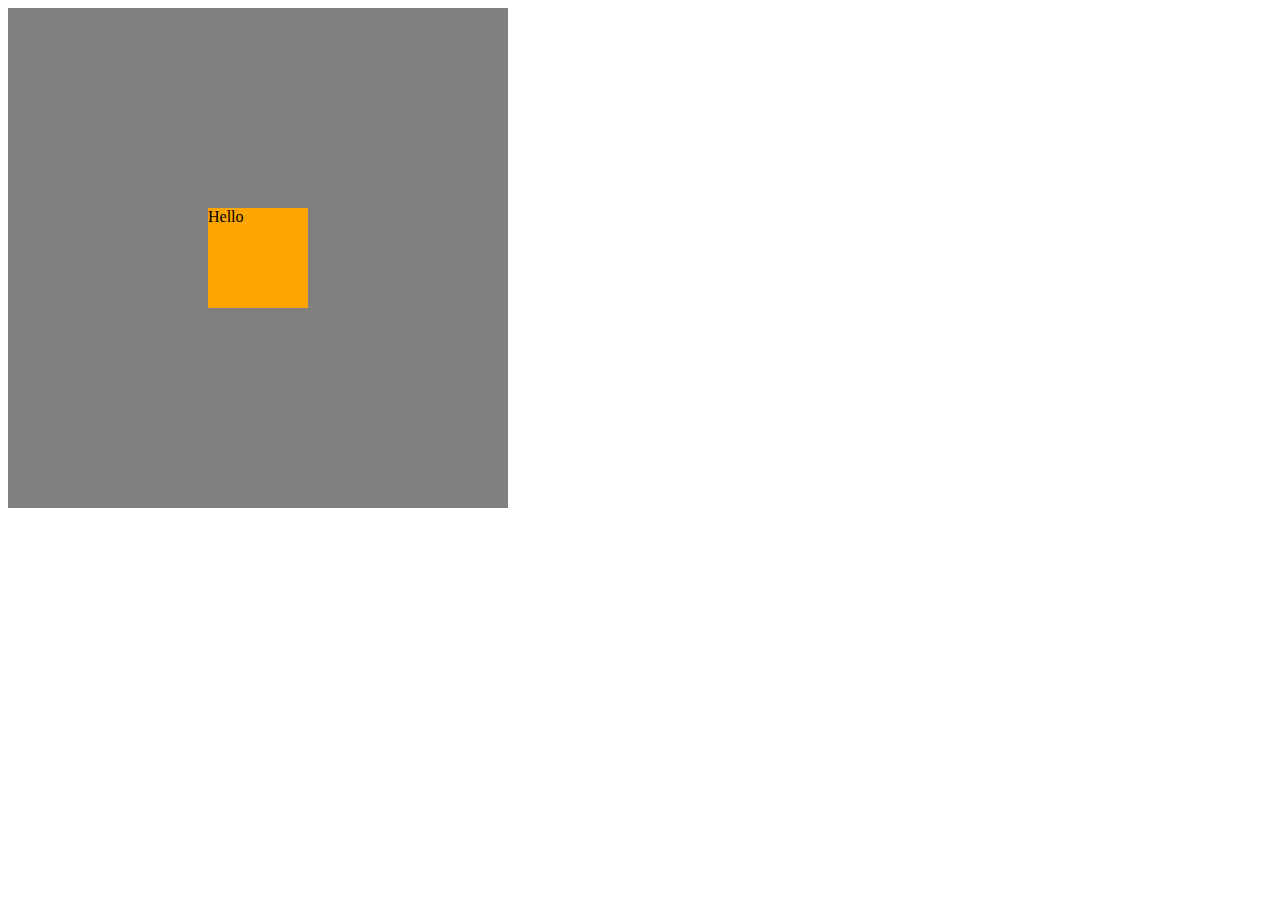
<file: center.html>
<!DOCTYPE html>
<html lang="en">
<head>
<meta charset="UTF-8">

	<title>Document</title>
	<style>
		.wrapper{
			width: 500px;
			height: 500px;
			display: flex;
			align-items: center;/*y*/
			justify-content: center;/*x*/


			/*margin-left: auto;
			margin-right: auto;
			position: relative;
			*/
		}
		.wrapper .box{
			width: 100px;
			height: 100px;
			/*
			position:absolute;
			margin-left: -50px;
			margin-top: -50px;
			/*margin-right: auto;*/
			/*margin:auto;*/
			/*top:50%;
			left:50%;*/
		}
		.grey{
			background: grey;
		}
		.orange{
			background: orange;
		}
	</style>
</head>
<body>
 
 <div class="wrapper grey">
 	<div class="box orange">
 		Hello
 	</div>
 </div>
</body>
</html>
</file>
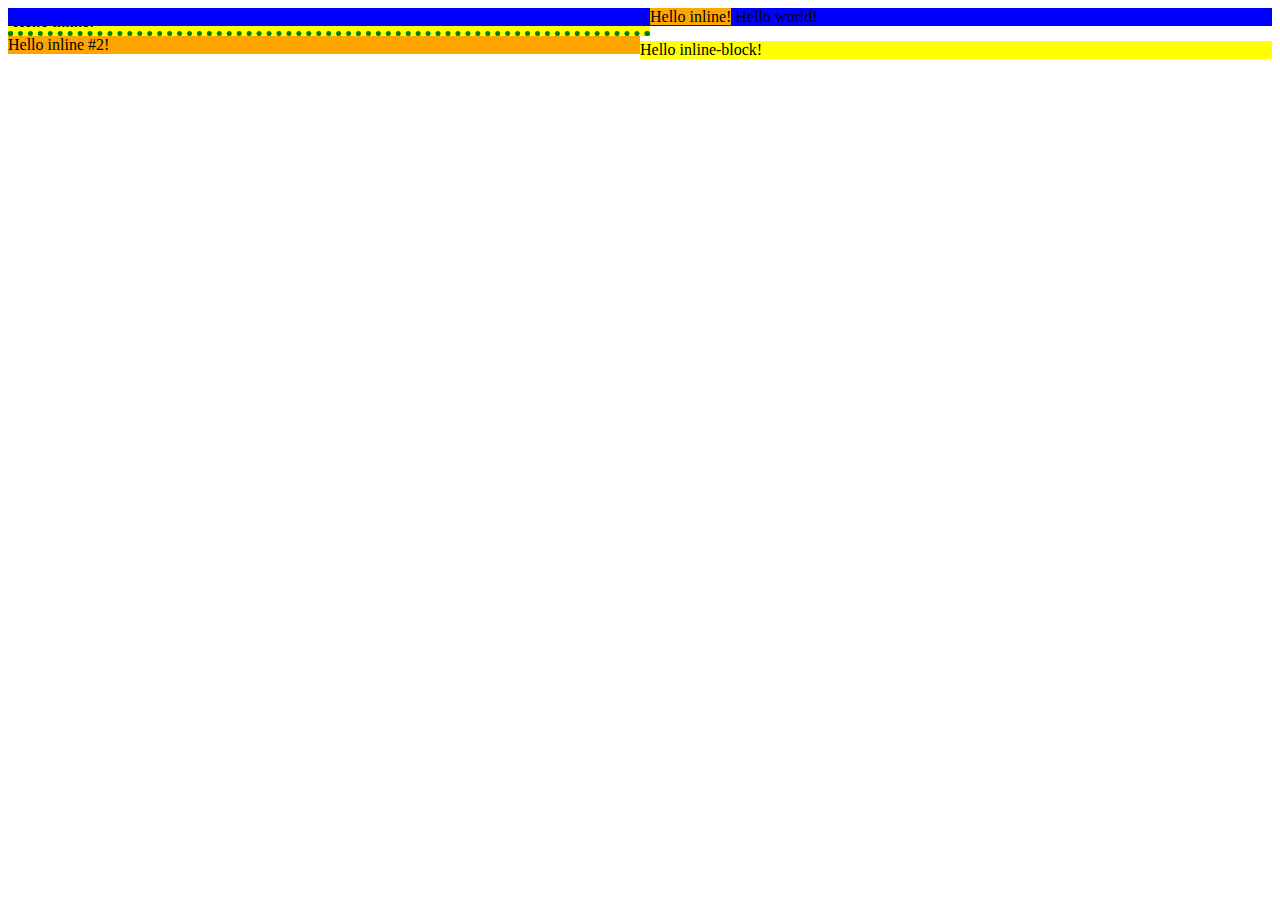
<file: display.html>
<!DOCTYPE html>
<html lang="pl">
<head>
    <meta charset="UTF-8">
    <title>Document</title>

    <style>
        /* * {
            box-sizing: border-box;
        } */

        .displays-wrapper {
            position: relative;
            background: blue;
        }

        .displays-wrapper div {
            background: yellow;
        }

        /* 100% szerokości */
        .display-block {
            display: block;
        }

        .display-inline-block {
            display: inline-block;
            width: 50%;
            float: left;
        }

        .display-inline {
            display: inline;
        }

        .border {
            border: 5px dotted green;
        }

        .display-none {
            display: none;
        }

        .orange {
            background: orange !important;
        }

        .margin-top {
            margin-top: 5px;
        }
    </style>
</head>
<body>

    <div class="displays-wrapper">
        <div class="display-inline-block border">
            Hello inline!
        </div>
        <div class="display-inline-block orange">
            Hello inline #2!
        </div>
    </div>

    <div class="displays-wrapper">
        <div class="display-none">
            Hello none!
        </div>
    </div>

    <div class="displays-wrapper">
        <div class="display-inline-block margin-top yellow">Hello inline-block!</div>
        <div class="display-inline margin-top orange">Hello inline!</div>
        <span>Hello world!</span>
    </div>

</body>
</html>
</file>
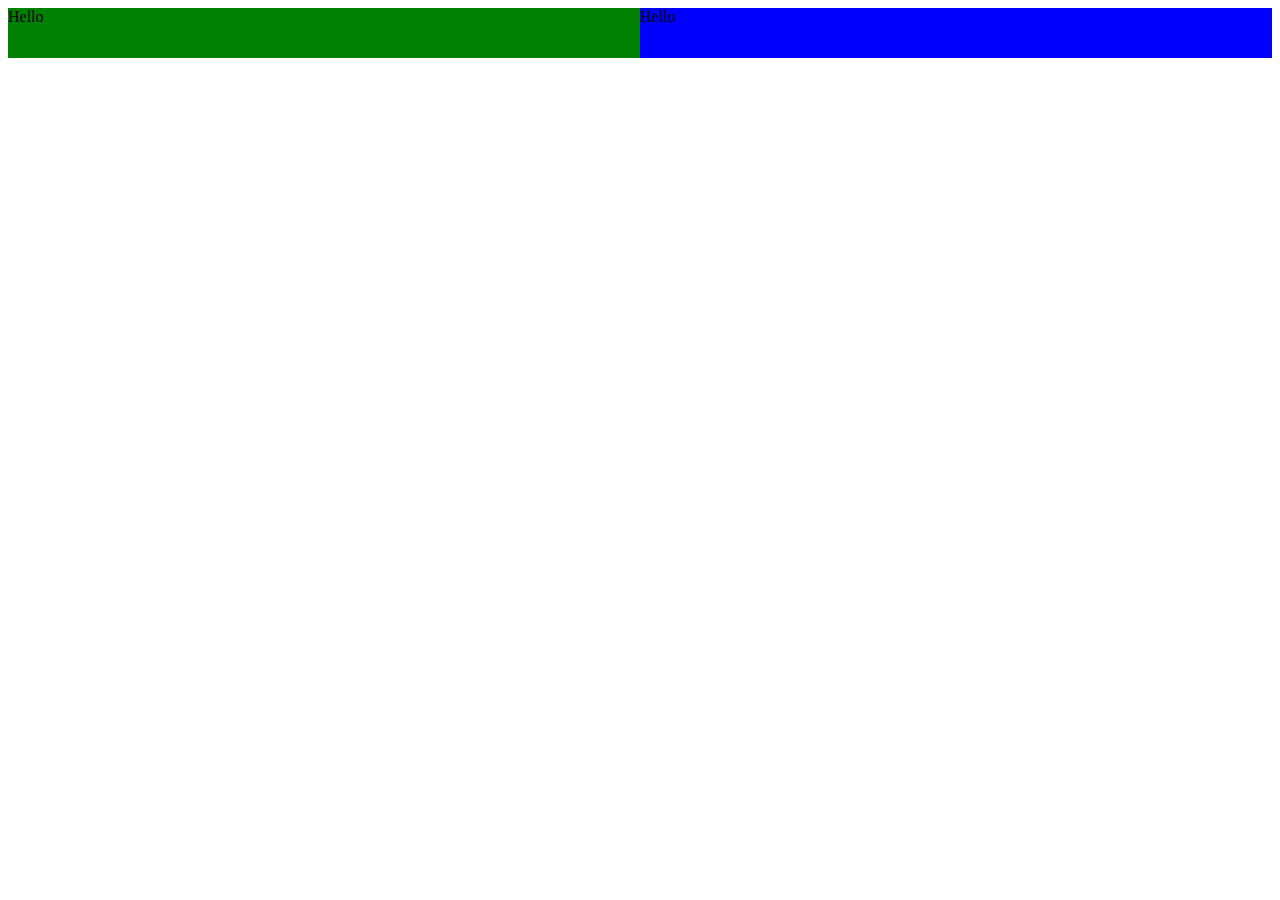
<file: media_query.html>
<!DOCTYPE html>
<html lang="en">
<meta charset="UTF-8">
<meta name="viewport" content="width=device-widith", initial></meta>
<head>
	<title> Document</title>
	<style type="text/css">
		.box{
			background: green;
			widows: 100px;
		}
			.child{
					float:left;
					width: 50%;
					height: 50px;
				
			}
		@media only screen and (max-width: 1024px){
		
			.child{
					
					width: 100%;
					
				
			}
		}
			.green{
				background: green;
			}
			.blue{
				background: blue;
			}
	
             
		
	</style>
</head>
<body>

	<div class="parent">
	<div class="child green">Hello</div>
	<div class="child blue">Hello</div>
	</div>
</body>
</html>
</file>
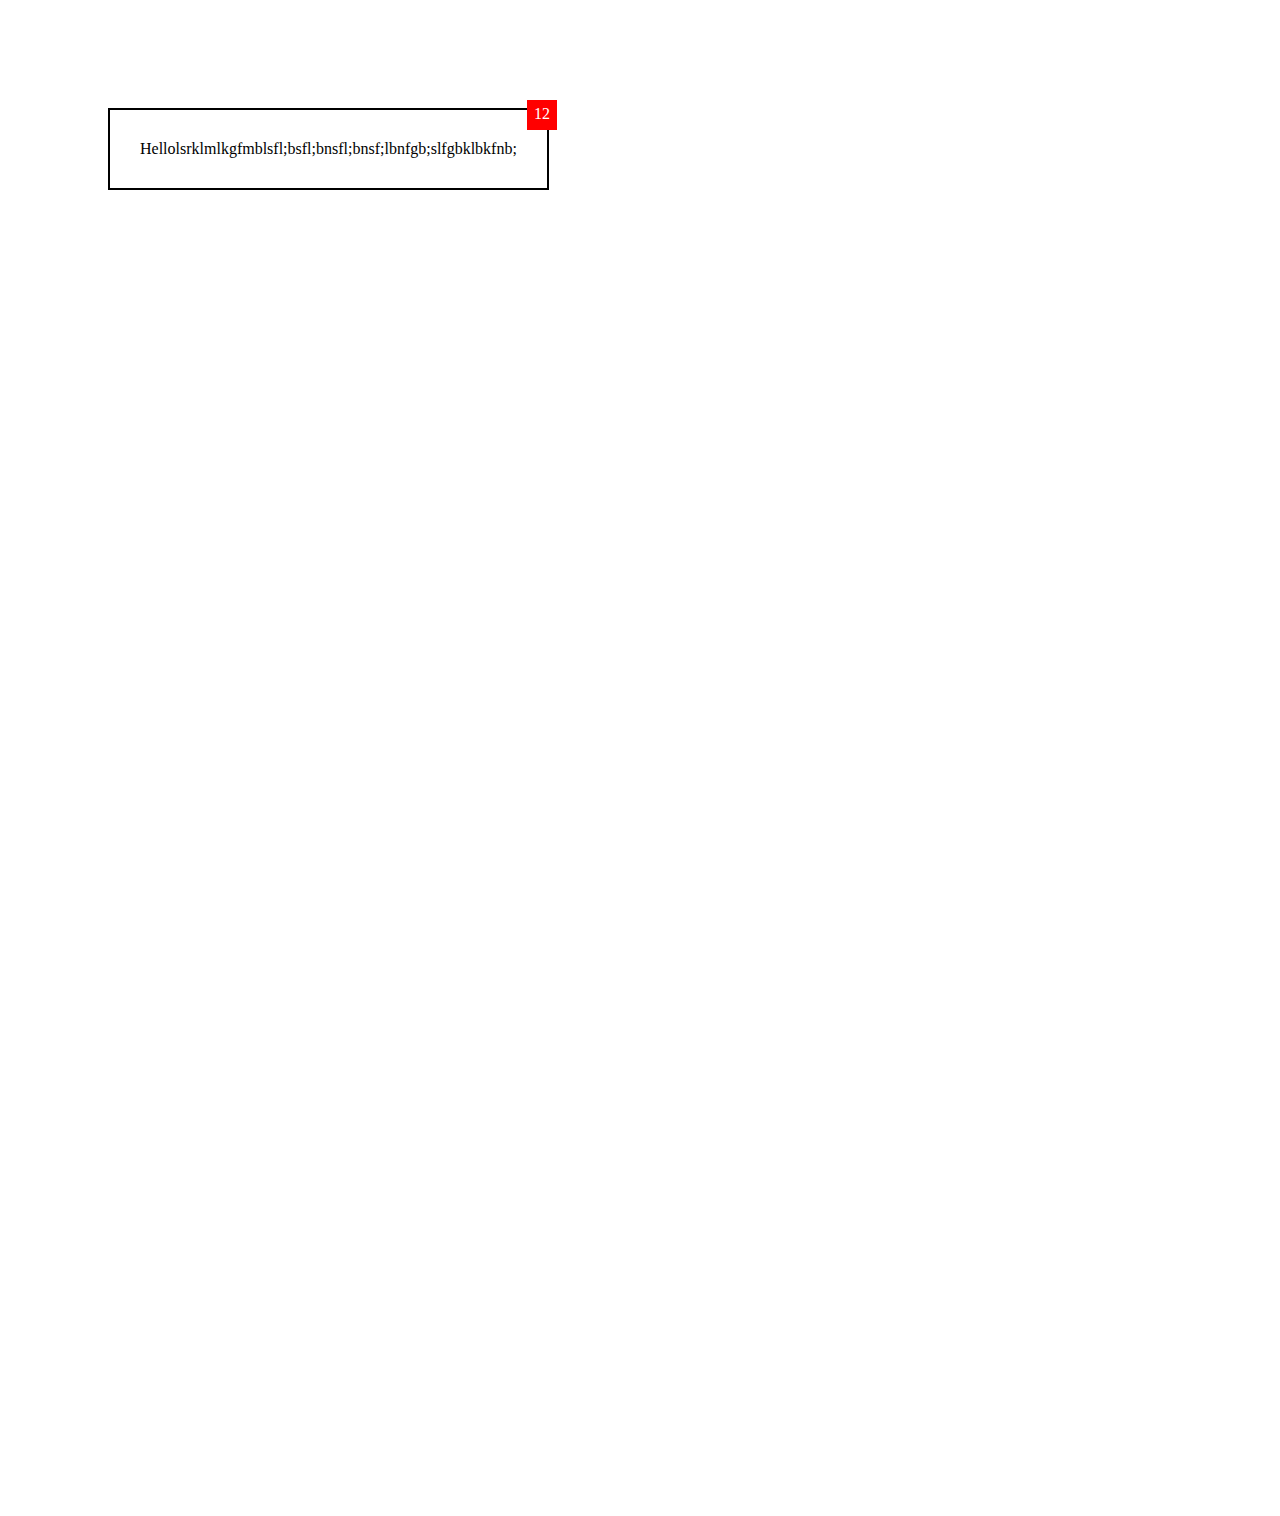
<file: position.html>
<!DOCTYPE html>
<html lang="pl">
  <head>
	<meta charset="utf-8">
	<title>Position test</title>
  <!--
	<link rel="stylesheet" href="style.css" type="text/css">
  <link rel="stylesheet" href="article.css" type="text/css">
	-->
  <style>
  body {
  height: 1500px;
}

.wrapper {
  position: relative;
  /*width: 200px;*/
  border: 2px solid black;
  text-align: center;
  padding: 30px;
  margin-top: 100px;
  margin-left: 100px;
  display: inline-block;
}

.wrapper .box {
  width: 20px;
  height: 20px;
  background: red;
  padding: 5px;
  color: white;
  margin-top: 0;
  margin-left: 0;
  position: absolute;
  top: 0;
  /*
  left: 100%;
  margin-left: -10px;
  margin-top: -10px;
  */
  right: 0;
  margin-right: -10px;
  margin-top: -10px;
}



  </style>
  </head>
  <body>
    <div class="wrapper">
      Hellolsrklmlkgfmblsfl;bsfl;bnsfl;bnsf;lbnfgb;slfgbklbkfnb;

    <div class="box">
      12
    </div>
  </div>


  
  </body>
</html>
</file>
<file: style.css>
body {
    font-family: Arial;
    font-size: 12px;
    background: grey;
}

header {
    background-color: #84cb00;
    background-image: url('images/cars.jpeg');
    background-repeat: no-repeat;
    background-position: center;
    padding: 5px;
    text-align: center;

}

header h1 {
    color: #fff;
    text-shadow: 2px 2px #000;
}

header nav {
    text-align: center;
    background: rgb(19, 86, 19);
    overflow: hidden;
    padding: 5px;
}

header nav a {
    color: #fff;
    background: #0a700a;
    padding: 5px;
    margin: 0 10px;
    /* margin-right: 5px;
    margin-left: 5px; */
}

header nav a:hover {
    background: rgb(8, 253, 8);
}

main {
    background: white;
    padding: 5px;
}

main section {
    overflow: hidden;
}

main section a:hover {
    font-weight: bold;
}

.background-red {
    background: red;
}

.background-green {
    background: green;
}

.background-aqua {
    background: aqua;
}

.top-headline {
    color: blue;
}

.main-link {
    text-transform: uppercase;
}

main section p img {
    width: 200px;
    float: left;
    margin-right: 5px;
}

footer {
    padding: 5px;
}

.article {
    display: inline-block;
    position: relative;
}

.article .counter {
    position: absolute;
    padding: 5px;
    background: red;
    left: 100%;
    top: 0;
    width: 20px;
    margin-left: -10px;
    font-size: 10px;
    margin-top: -5px;
}
</file>
<file: article.css>
p.intro{
	font-size: 15px;
}
/*
main section article img{
	widith: 50%;
	display: block;
	margin: auto;
}
main section article .image-description{
	text-align:  center;
	color: grey;
	font-size: 10px;
}
*/
main section article figure img{
	width: 50%;
	display: block;
	margin: auto;

}
main section article figure{
	text-align:  center;
	color: grey;
	font-size: 10px;
	font-style: italic;
}
</file>
